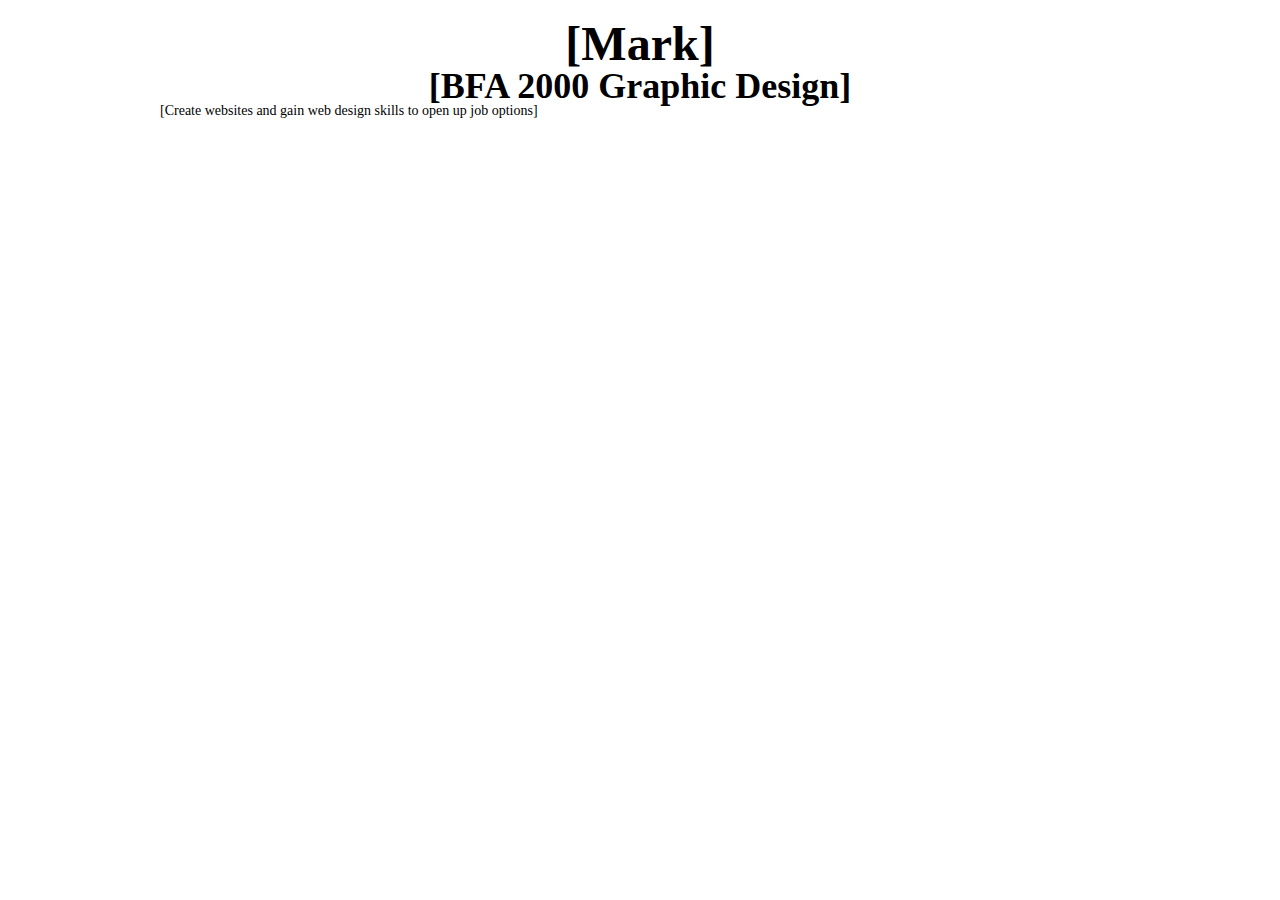
<file: 01-class-intro/index.html>
<!DOCTYPE HTML>
<html lang="en">
<head>
	<meta charset="UTF-8">
	<title>First Webpage</title>
	<link rel="stylesheet" href="style.css" type="text/css" media="screen" charset="utf-8">
</head>
<body>
	<section id='content'>
	   <h1>[Mark]</h1>
	   <h2>[BFA 2000 Graphic Design]</h2>
	   <p>[Create websites and gain web design skills to open up job options]</p>
	</section>
	
</body>
</html>
</file>
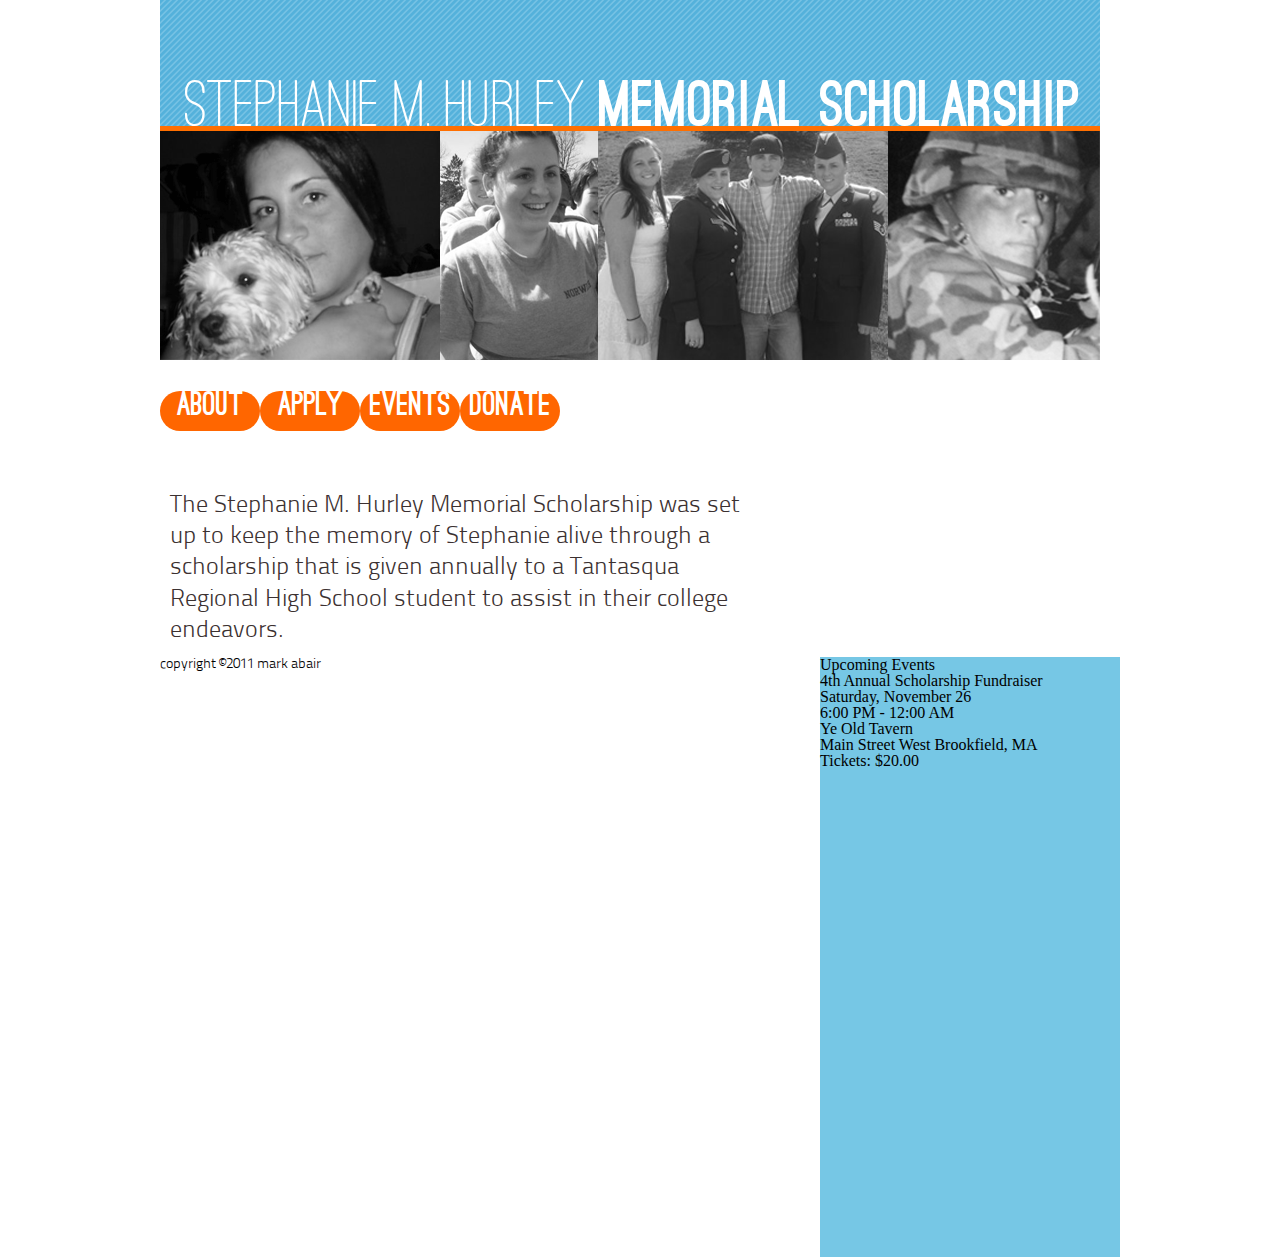
<file: Final Site/index.html>
<!DOCTYPE html>
<html>

	<head>
		<title>Stephanie M. Hurley Memorial Scholarship</title>
		<link rel="stylesheet" href="style.css" media="screen">
		<link rel="stylesheet" href="webfonts/stylesheet.css" type="text/css" charset="utf-8" />
		<link rel="stylesheet" href="webfonts2/stylesheet.css" type="text/css" charset="utf-8" />
		</head>
	
	<body>
		<header id='topbar'>
		<img src="links/photoband3.png"</img>
		<h1><a href='index.html'>STEPHANIE M. HURLEY <span class="word2">MEMORIAL SCHOLARSHIP</span>
		</h1>
		</header>
		
		<nav id="main-nav">
			<ul>
				<div id='block'><li><a href='about.html'>about</a></li></div>
				<div id='block'><li><a href='apply.html'>apply</a></li></div>
				<div id='block'><li><a href='events.html'>events</a></li></div>
				<div id='block'><li><a href='donate.html'>donate</a></li></div>
			</ul>
		</nav>
		</header>
	
	<section>
		<article>
			<p>The Stephanie M. Hurley Memorial Scholarship was set up to keep the memory of Stephanie alive through a scholarship that is given annually to a Tantasqua Regional High School student to assist in their college endeavors. 
			</p>
		</article>
	</section>		
	<aside id='sidebar'>
		<div class="fb-like-box" data-href="http://www.facebook.com/HurleysRockinRun" data-width="300" data-height="600" data-show-faces="true" data-border-color="#FF6600" data-stream="true" data-header="true"></div>
		<h2>Upcoming Events</h2>
		<p>4th Annual Scholarship Fundraiser<br />Saturday, November 26<br />6:00 PM - 12:00 AM<br />Ye Old Tavern<br />Main Street West Brookfield, MA<br />Tickets: $20.00
		</p>
	</aside>	
	
	<footer>
		<span class="alignright"> copyright &copy;2011 mark abair </span>
	</footer>			
	</body>	
</html>
</file>
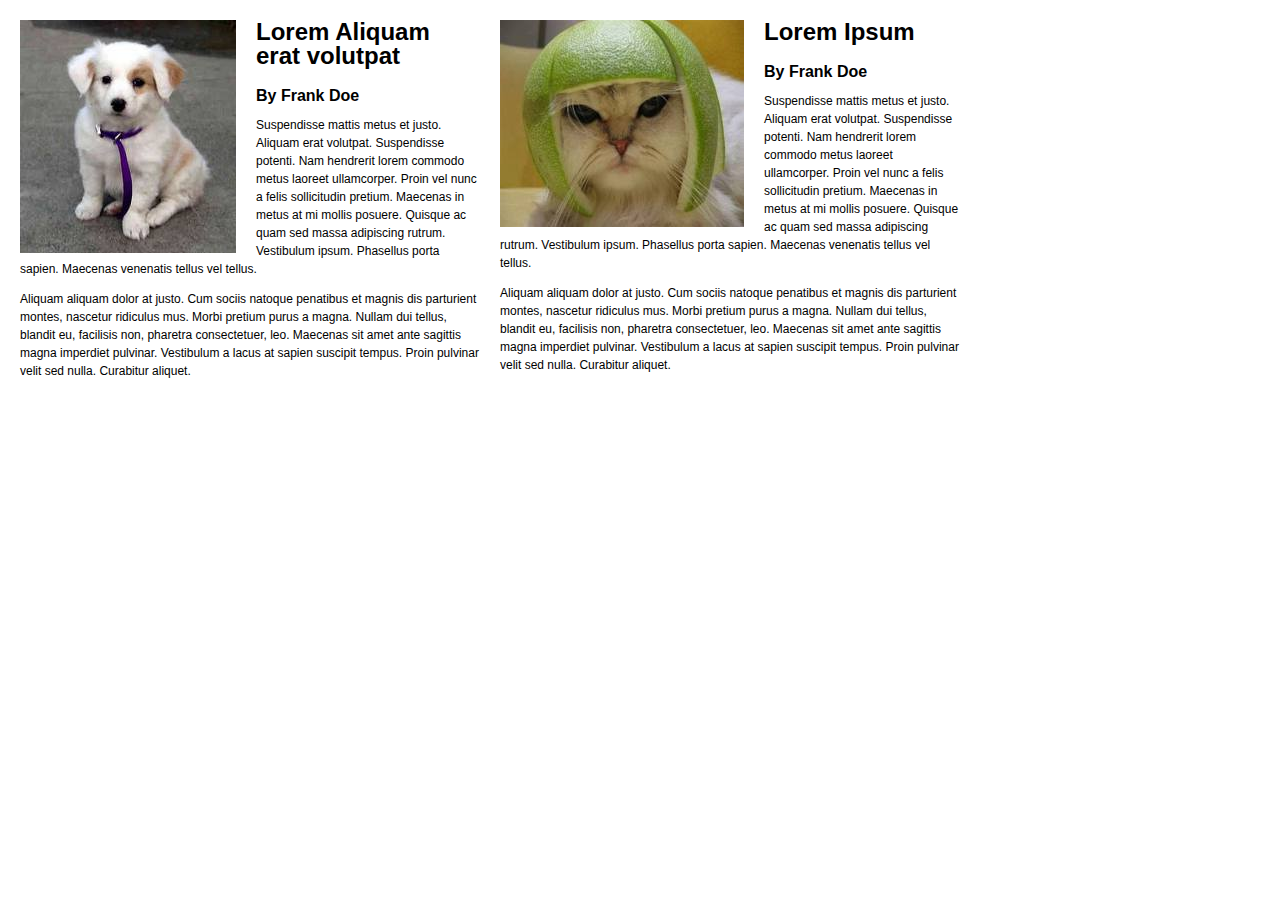
<file: 04-class-css/exercise1/index.html>
<!DOCTYPE HTML>
<html lang="en">
<head>
	<meta charset="UTF-8">
	<title></title>
  <!--[if lt IE 9]>
  <script src="http://html5shiv.googlecode.com/svn/trunk/html5.js"></script>
  <![endif]-->
  <link rel="stylesheet" href="style.css" type="text/css" media="screen" />
</head>
<body>

<section id='main-content'>
  <article>
    <img src='images/dog.jpg'/>
    <h1>Lorem Aliquam erat volutpat</h1>
    <h2>By Frank Doe</h2>
    <p>Suspendisse mattis metus et justo. Aliquam erat volutpat. Suspendisse
      potenti. Nam hendrerit lorem commodo metus laoreet ullamcorper. Proin vel
      nunc a felis sollicitudin pretium. Maecenas in metus at mi mollis posuere.
      Quisque ac quam sed massa adipiscing rutrum. Vestibulum ipsum. Phasellus
      porta sapien. Maecenas venenatis tellus vel tellus.</p>

    <p>Aliquam aliquam dolor at justo. Cum sociis natoque penatibus et magnis dis
      parturient montes, nascetur ridiculus mus. Morbi pretium purus a magna.
      Nullam dui tellus, blandit eu, facilisis non, pharetra consectetuer, leo.
      Maecenas sit amet ante sagittis magna imperdiet pulvinar. Vestibulum a lacus
      at sapien suscipit tempus. Proin pulvinar velit sed nulla. Curabitur
      aliquet.</p>
  </article>

  <article>
    <img src='images/cat.jpg'/>
    <h1>Lorem Ipsum</h1>
    <h2>By Frank Doe</h2>
    <p>Suspendisse mattis metus et justo. Aliquam erat volutpat. Suspendisse
      potenti. Nam hendrerit lorem commodo metus laoreet ullamcorper. Proin vel
      nunc a felis sollicitudin pretium. Maecenas in metus at mi mollis posuere.
      Quisque ac quam sed massa adipiscing rutrum. Vestibulum ipsum. Phasellus
      porta sapien. Maecenas venenatis tellus vel tellus.</p>

    <p>Aliquam aliquam dolor at justo. Cum sociis natoque penatibus et magnis dis
      parturient montes, nascetur ridiculus mus. Morbi pretium purus a magna.
      Nullam dui tellus, blandit eu, facilisis non, pharetra consectetuer, leo.
      Maecenas sit amet ante sagittis magna imperdiet pulvinar. Vestibulum a lacus
      at sapien suscipit tempus. Proin pulvinar velit sed nulla. Curabitur
      aliquet.</p>
  </article>
</section>
</body>
</html>
</file>
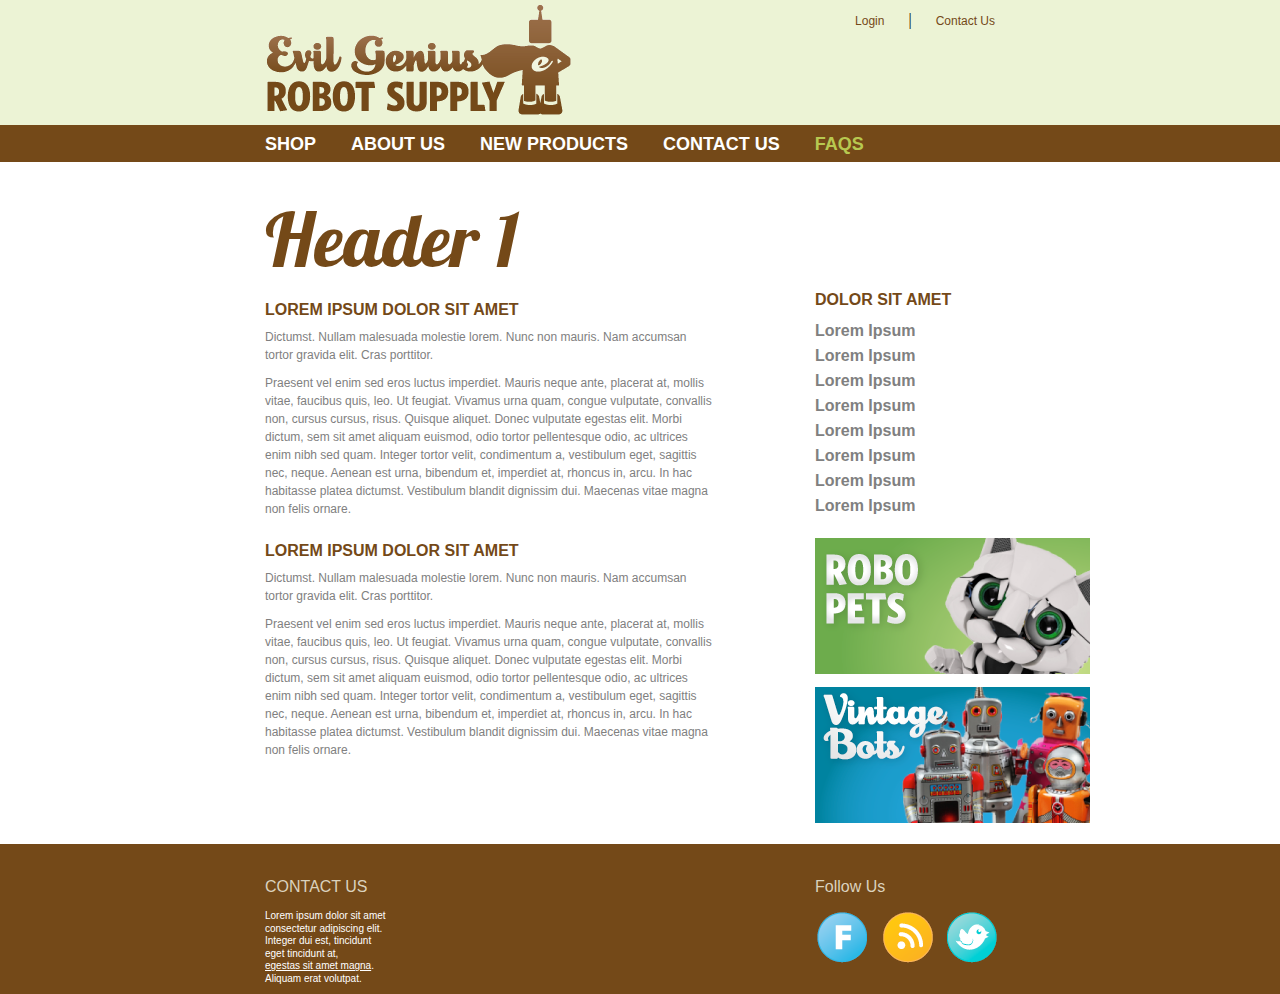
<file: 04-class-css/exercise2/index.html>
<!DOCTYPE HTML>
<html lang="en">
<head>
	<link href='http://fonts.googleapis.com/css?family=Lobster' rel='stylesheet' type='text/css'>
	<meta charset="UTF-8">
	<title></title>
  <!--[if lt IE 9]>
  <script src="http://html5shiv.googlecode.com/svn/trunk/html5.js"></script>
  <![endif]-->
  <link rel="stylesheet" href="style.css" type="text/css" media="screen" />  
</head>
<body>
<div id='site-wrapper'>
<header id='site-header'>
  <h1 id='logo'><a href='/'>Evil Genius Robot Supply</a></h1>
  <nav id='top-nav'>
    <a href='#'>Login</a> | <a href='#'>Contact Us</a>
  </nav>
</header>
</div> 

<div id='menu-wrapper'>
<nav id='main-menu'>
  <ul>
    <li>
    	<a href="#">SHOP</a></li>
    <li>
    	<a href="#">ABOUT US</a></li>
    <li>
    	<a href="#">NEW PRODUCTS</a></li>
    <li>
    	<a href="#">CONTACT US</a></li>
    <li>
    	<a href="#" id="last-faq">FAQS</a></li>
  </ul>
</nav>
</div> 

<div id='content-wrapper'>
  <div id='content'>
    <article id='page'>
        <h1>Header 1</h1>
        <h2>LOREM IPSUM DOLOR SIT AMET</h2>
        <p>Dictumst. Nullam malesuada molestie lorem. Nunc non mauris. Nam accumsan
          tortor gravida elit. Cras porttitor.</p>

        <p>Praesent vel enim sed eros luctus imperdiet. Mauris neque ante, placerat at,
          mollis vitae, faucibus quis, leo. Ut feugiat. Vivamus urna quam, congue
          vulputate, convallis non, cursus cursus, risus. Quisque aliquet. Donec
          vulputate egestas elit. Morbi dictum, sem sit amet aliquam euismod, odio
          tortor pellentesque odio, ac ultrices enim nibh sed quam. Integer tortor
          velit, condimentum a, vestibulum eget, sagittis nec, neque. Aenean est urna,
          bibendum et, imperdiet at, rhoncus in, arcu. In hac habitasse platea
          dictumst. Vestibulum blandit dignissim dui. Maecenas vitae magna non felis
          ornare.</p>



        <h2>LOREM IPSUM DOLOR SIT AMET</h2>
        <p>Dictumst. Nullam malesuada molestie lorem. Nunc non mauris. Nam accumsan
          tortor gravida elit. Cras porttitor.</p>

        <p>Praesent vel enim sed eros luctus imperdiet. Mauris neque ante, placerat at,
          mollis vitae, faucibus quis, leo. Ut feugiat. Vivamus urna quam, congue
          vulputate, convallis non, cursus cursus, risus. Quisque aliquet. Donec
          vulputate egestas elit. Morbi dictum, sem sit amet aliquam euismod, odio
          tortor pellentesque odio, ac ultrices enim nibh sed quam. Integer tortor
          velit, condimentum a, vestibulum eget, sagittis nec, neque. Aenean est urna,
          bibendum et, imperdiet at, rhoncus in, arcu. In hac habitasse platea
          dictumst. Vestibulum blandit dignissim dui. Maecenas vitae magna non felis
          ornare.</p>

    </article>
    <aside id='sidebar'>
      <h2>DOLOR SIT AMET</h2>
      <ul>
        <li>
        	<a href="#">Lorem Ipsum</a></li>
        <li>
        	<a href="#">Lorem Ipsum</a></li>
        <li>
        	<a href="#">Lorem Ipsum</a></li>
        <li>
        	<a href="#">Lorem Ipsum</a></li>
        <li>
        	<a href="#">Lorem Ipsum</a></li>
        <li>
        	<a href="#">Lorem Ipsum</a></li>
        <li>
        	<a href="#">Lorem Ipsum</a></li>
        <li>
        	<a href="#">Lorem Ipsum</a></li>
      </ul>
      <a href='#'><img src='images/robot-pets.png'/></a>
      <a href='#'><img src='images/vintage-bots.png'/></a>
      </aside>
  </div>
</div>

<div id='footer-wrapper'>
  <footer id='site-footer'>
    <section id='footer-contact'>
      <h1>CONTACT US</h1>
      <p>Lorem ipsum dolor sit amet consectetur adipiscing elit. Integer dui est, tincidunt eget tincidunt at, <a href="mailto:egestas sit amet magna."> <br> egestas sit amet magna</a>. Aliquam erat volutpat.</p>
    </section>

    <section id='footer-follow'>
      <h1>Follow Us</h1>

      <ul>
        <li id='left-logo'><a href='#'><img src='images/facebook.png'/></a></li>
        <li id='middle-logo'><a href='#'><img src='images/rss.png'/></a></li>
        <li id='right-logo'><a href='#'><img src='images/twitter.png'/></a></li>
      </ul>
    </section>
  </footer>
</div> 

</body>
</html>
</file>
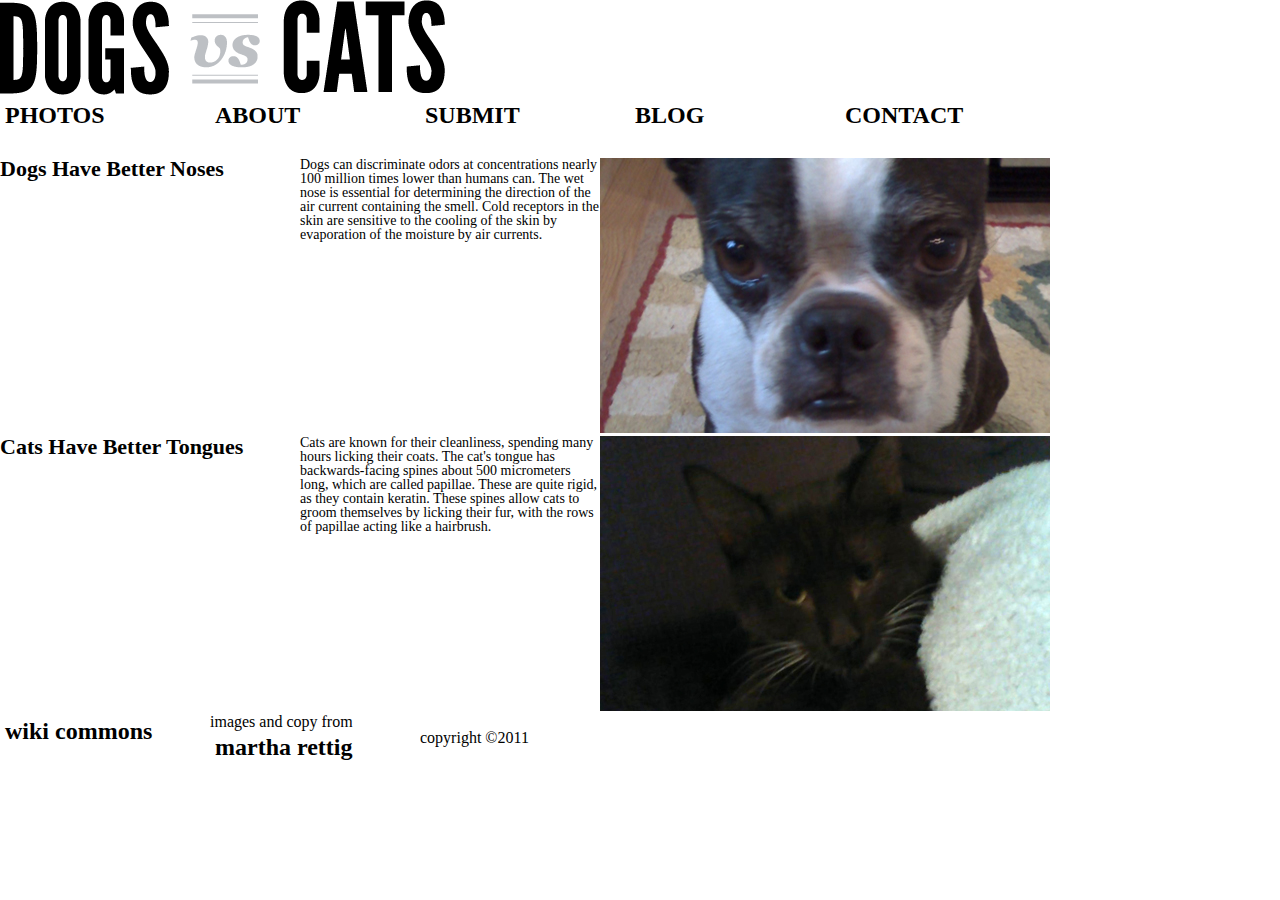
<file: 02-class-chop/abair-cats-vs-dogs.html>
<!DOCTYPE html>
<html>
  <head>
    <title>DOGS vs. CATS</title>
    <link rel="stylesheet" type='text/css' href="baseline.css" />
  </head>
  <body>
  	<header>
  	<img alt="dogs vs cats" src="images/dogvscat-logo.gif"/>
  	<nav id='main-nav'>
  		<ul class='nav'>
  			<li><a href="photos">PHOTOS</a></li>
  			<li><a href="about">ABOUT</a></li>	 
  			<li><a href="submit">SUBMIT</a></li>
  			<li><a href="blog">BLOG</a></li>
  			<li><a href="contact">CONTACT</a></li>
  		</ul>
  	</nav>
  	</header>
	<section>
  	<article>
		<img alt="dog" src="images/dog-pickles.jpg"/>   
  		<h1> Dogs Have Better Noses </h1>
  		<p>Dogs can discriminate odors at concentrations nearly 100 million times lower than humans can. The wet nose is essential for determining the direction of the air current containing the smell. Cold receptors in the skin are sensitive to the cooling of the skin by evaporation of the moisture by air currents.
 		</p> 	
  	</article>
  	<article>
  		<img alt="cat" src="images/cat-coco.jpg"/>
  		<h1> Cats Have Better Tongues </h1>
  		<p>Cats are known for their cleanliness, spending many hours licking their coats. The cat's tongue has backwards-facing spines about 500 micrometers long, which are called papillae. These are quite rigid, as they contain keratin. These spines allow cats to groom themselves by licking their fur, with the rows of papillae acting like a hairbrush.
  		</p>
  	</article>
  	</section>
  	<footer id='main-footer'>
		<nav id='footer-nav'>
			<ul>
				<li>images and copy from <a href="#">wiki commons</a></li>
    			<li>copyright &copy;2011<a href="#"> martha rettig</a></li>
        	</ul>
    	</nav>
    </footer>	
  </body>
</html>
</file>
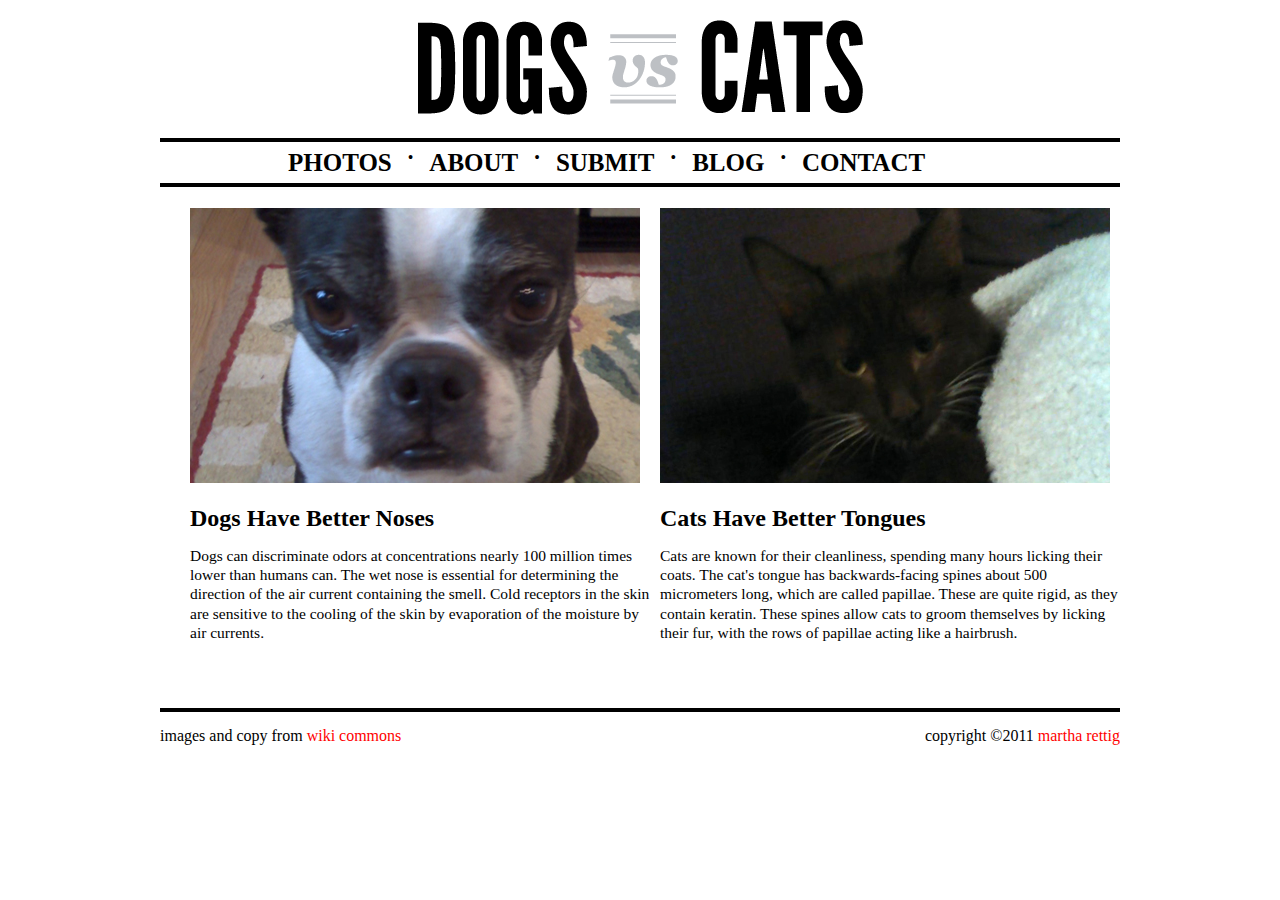
<file: 02-class-chop/abair-CvsD_image.html>
<!DOCTYPE html>
<html>
  <head>
    <title>DOGS vs. CATS</title>
    <link rel="stylesheet" type='text/css' href="baseline_CvsD_image.css" />
  </head>
  <body>
  	<header>
  		<h1>
  		<img src="images/dogvscat-logo.gif" alt "DOGS vs. CATS</img>
  		</h1>
  	</header>

  	<nav id='main-nav'>
  		<ul class='nav'>
  			<li><a href="photos">PHOTOS</a></li>
  			<li>&#8226;</li>
  			<li><a href="about">ABOUT</a></li>
  			<li>&#8226;</li>
  			<li><a href="submit">SUBMIT</a></li>
  			<li>&#8226;</li>
  			<li><a href="blog">BLOG</a></li>
  			<li>&#8226;</li>
  			<li><a href="contact">CONTACT</a></li>
  		</ul>
  	</nav>
	
	<section>
  	<article>
		<img alt="dog" src="images/dog-pickles.jpg"/>   
  		<h2> Dogs Have Better Noses </h2>
  		<p>Dogs can discriminate odors at concentrations nearly 100 million times lower than humans can. The wet nose is essential for determining the direction of the air current containing the smell. Cold receptors in the skin are sensitive to the cooling of the skin by evaporation of the moisture by air currents.
 		</p> 	
  	</article>
  	<article>
  		<img alt="cat" src="images/cat-coco.jpg"/>
  		<h2> Cats Have Better Tongues </h2>
  		<p>Cats are known for their cleanliness, spending many hours licking their coats. The cat's tongue has backwards-facing spines about 500 micrometers long, which are called papillae. These are quite rigid, as they contain keratin. These spines allow cats to groom themselves by licking their fur, with the rows of papillae acting like a hairbrush.
  		</p>
  	</article>
  	</section>
  	<footer id='main-footer'>
  		<span class="alignleft"> images and copy from <a href="wiki commons">wiki commons</a> </span>
  		<span class="alignright"> copyright &copy;2011<a href="martha rettig"> martha rettig</a> </span>
        </span>
    </footer>	
  </body>
</html>
</file>
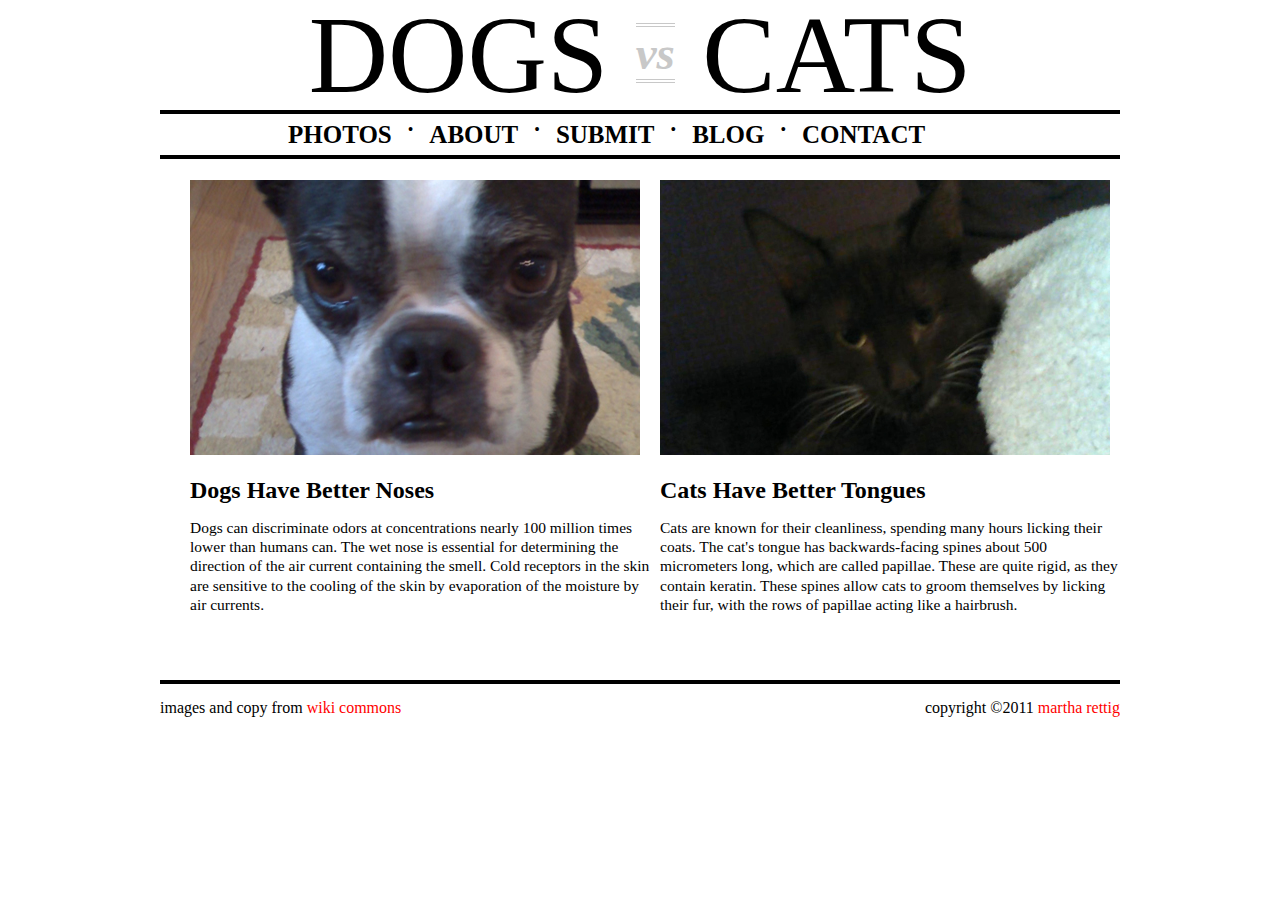
<file: 07-class-type/abair-cats-vs-dogs.html>
<!DOCTYPE html>
<html>
  <head>
    <title>DOGS vs. CATS</title>
    <link rel="stylesheet" type='text/css' href="baseline_111411.css" />
  </head>
  <body>
  	<header>
  		<h1>
  		<a href="#">
  		Dogs 
  		<span class="word2">vs</span>
  		Cats 
  		</a>
  		</h1>
  	</header>

  	<nav id='main-nav'>
  		<ul class='nav'>
  			<li><a href="photos">PHOTOS</a></li>
  			<li>&#8226;</li>
  			<li><a href="about">ABOUT</a></li>
  			<li>&#8226;</li>
  			<li><a href="submit">SUBMIT</a></li>
  			<li>&#8226;</li>
  			<li><a href="blog">BLOG</a></li>
  			<li>&#8226;</li>
  			<li><a href="contact">CONTACT</a></li>
  		</ul>
  	</nav>
	
	<section>
  	<article>
		<img alt="dog" src="images/dog-pickles.jpg"/>   
  		<h2> Dogs Have Better Noses </h1>
  		<p>Dogs can discriminate odors at concentrations nearly 100 million times lower than humans can. The wet nose is essential for determining the direction of the air current containing the smell. Cold receptors in the skin are sensitive to the cooling of the skin by evaporation of the moisture by air currents.
 		</p> 	
  	</article>
  	<article>
  		<img alt="cat" src="images/cat-coco.jpg"/>
  		<h2> Cats Have Better Tongues </h1>
  		<p>Cats are known for their cleanliness, spending many hours licking their coats. The cat's tongue has backwards-facing spines about 500 micrometers long, which are called papillae. These are quite rigid, as they contain keratin. These spines allow cats to groom themselves by licking their fur, with the rows of papillae acting like a hairbrush.
  		</p>
  	</article>
  	</section>
  	<footer id='main-footer'>
  		<span class="alignleft"> images and copy from <a href="wiki commons">wiki commons</a> </span>
  		<span class="alignright"> copyright &copy;2011<a href="martha rettig"> martha rettig</a> </span>
        </span>
    </footer>	
  </body>
</html>
</file>
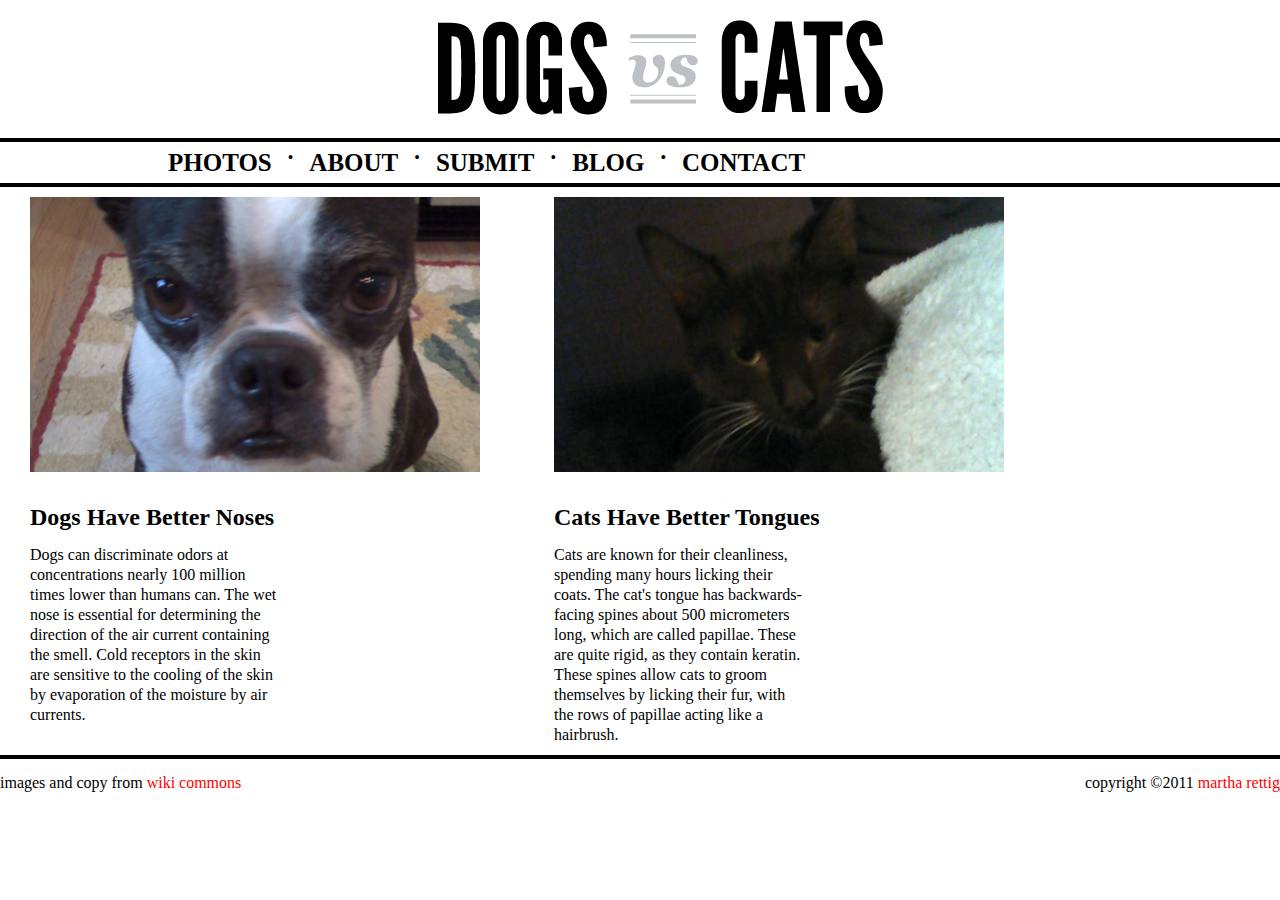
<file: 08-DogsvsCats_responsive/abair-CvsD_image_responsive.html>
<!DOCTYPE html>
<html>
  <head>
    <title>DOGS vs. CATS</title>
    <link rel="stylesheet" type='text/css' href="baseline_CvsD_image_responsive.css" />
  </head>
  <body>
  	<header>
  		<h1>
  		<img src="images/dogvscat-logo.gif" alt "DOGS vs. CATS</img>
  		</h1>
  	</header>

  	<nav id='main-nav'>
  		<ul class='nav'>
  			<li><a href="photos">PHOTOS</a></li>
  			<li>&#8226;</li>
  			<li><a href="about">ABOUT</a></li>
  			<li>&#8226;</li>
  			<li><a href="submit">SUBMIT</a></li>
  			<li>&#8226;</li>
  			<li><a href="blog">BLOG</a></li>
  			<li>&#8226;</li>
  			<li><a href="contact">CONTACT</a></li>
  		</ul>
  	</nav>
	
	<section class="clearfix">
  	<article>
		<img alt="dog" src="images/dog-pickles.jpg"/>   
  		<h2> Dogs Have Better Noses </h2>
  		<p>Dogs can discriminate odors at concentrations nearly 100 million times lower than humans can. The wet nose is essential for determining the direction of the air current containing the smell. Cold receptors in the skin are sensitive to the cooling of the skin by evaporation of the moisture by air currents.
 		</p> 	
  	</article>
  	<article>
  		<img alt="cat" src="images/cat-coco.jpg"/>
  		<h2> Cats Have Better Tongues </h2>
  		<p>Cats are known for their cleanliness, spending many hours licking their coats. The cat's tongue has backwards-facing spines about 500 micrometers long, which are called papillae. These are quite rigid, as they contain keratin. These spines allow cats to groom themselves by licking their fur, with the rows of papillae acting like a hairbrush.
  		</p>
  	</article>
  	</section>
  	<footer id='main-footer'>
  		<span class="alignleft"> images and copy from <a href="wiki commons">wiki commons</a> </span>
  		<span class="alignright"> copyright &copy;2011<a href="martha rettig"> martha rettig</a> </span>
        </span>
    </footer>	
  </body>
</html>
</file>
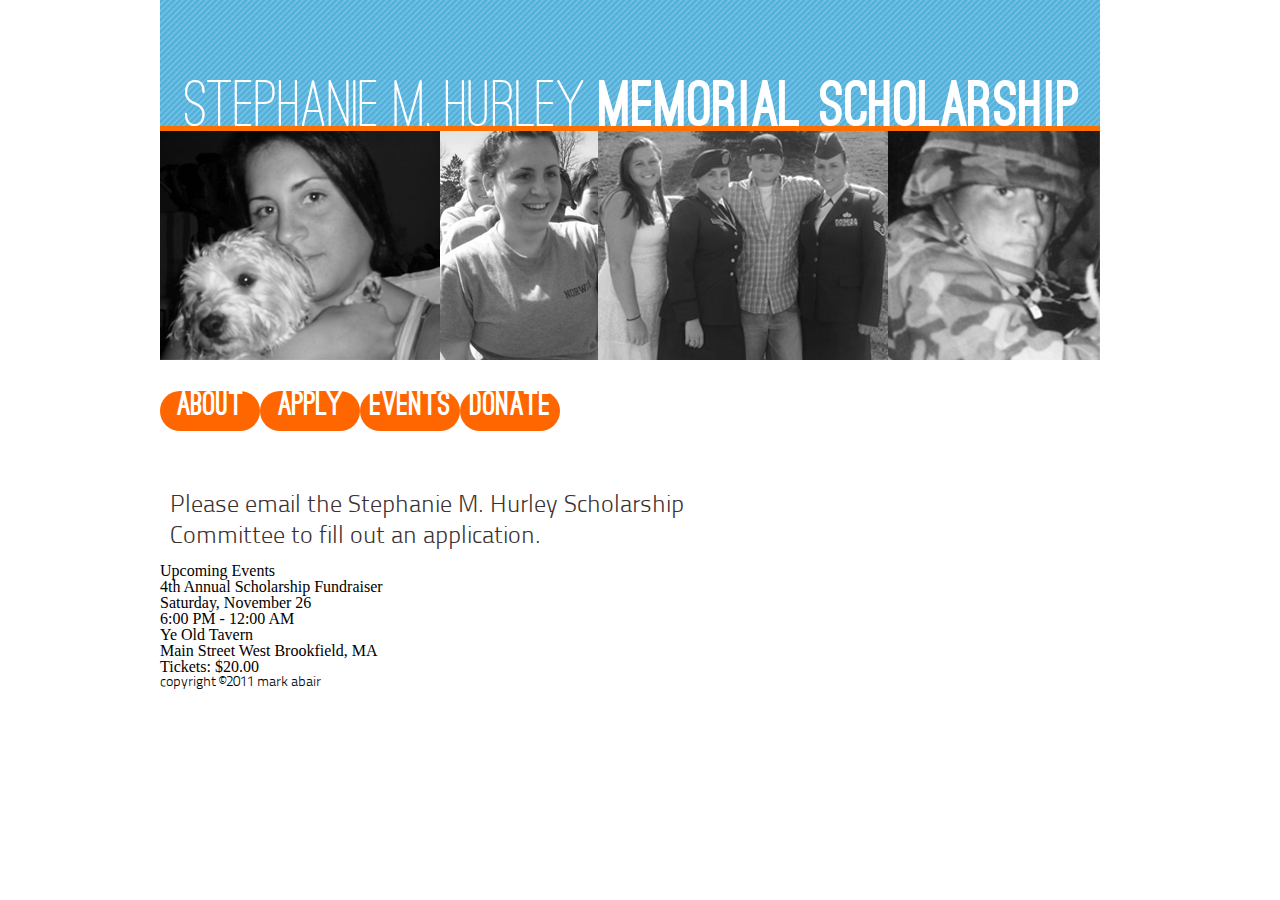
<file: Final Site/apply.html>
<!DOCTYPE html>
<html>

	<head>
		<title>Stephanie M. Hurley Memorial Scholarship</title>
		<link rel="stylesheet" href="style.css" media="screen">
		<link rel="stylesheet" href="webfonts/stylesheet.css" type="text/css" charset="utf-8" />
		<link rel="stylesheet" href="webfonts2/stylesheet.css" type="text/css" charset="utf-8" />
		</head>
	<body>
		<header id='topbar'>
		<img src="links/photoband3.png"</img>
		<h1><a href='index.html'>STEPHANIE M. HURLEY <span class="word2">MEMORIAL SCHOLARSHIP</span>
		</h1>
		</header>
		
		<nav id="main-nav">
			<ul>
				<div id='block'><li><a href='about.html'>about</a></li></div>
				<div id='block'><li><a href='apply.html'>apply</a></li></div>
				<div id='block'><li><a href='events.html'>events</a></li></div>
				<div id='block'><li><a href='donate.html'>donate</a></li></div>
			</ul>
		</nav>
		</header>
	
	<section>
		<article>
			<p>Please email the Stephanie M. Hurley Scholarship Committee to fill out an application.</p>
		</article>
	</section>		
	<aside>
		<h2>Upcoming Events</h2>
		<p>4th Annual Scholarship Fundraiser<br />Saturday, November 26<br />6:00 PM - 12:00 AM<br />Ye Old Tavern<br />Main Street West Brookfield, MA<br />Tickets: $20.00
		</p>
	</aside>	
		
				
	<footer>
		<span class="alignright"> copyright &copy;2011 mark abair </span>
	</footer>			
	</body>	
</html>
</file>
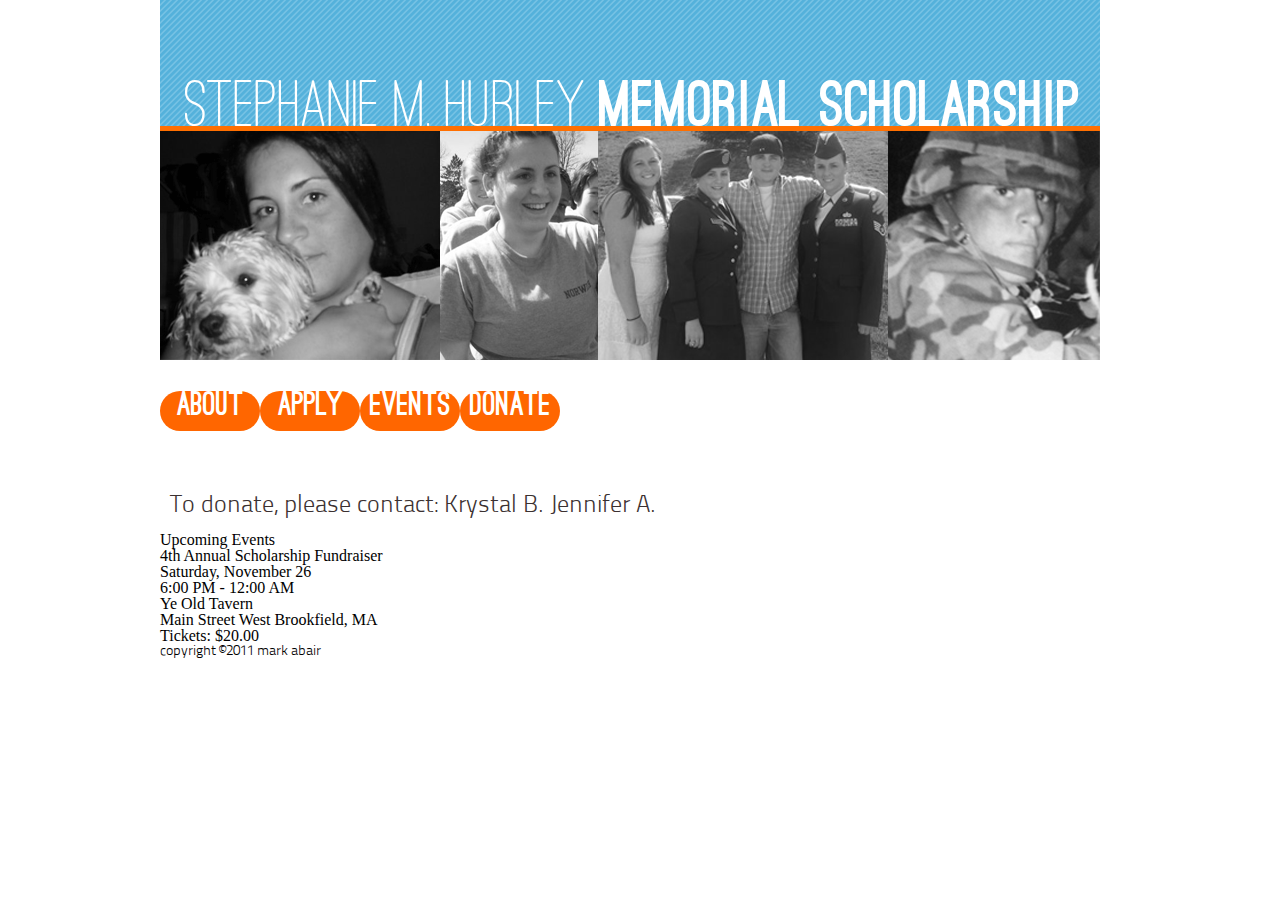
<file: Final Site/donate.html>
<!DOCTYPE html>
<html>

	<head>
		<title>Stephanie M. Hurley Memorial Scholarship</title>
		<link rel="stylesheet" href="style.css" media="screen">
		<link rel="stylesheet" href="webfonts/stylesheet.css" type="text/css" charset="utf-8" />
		<link rel="stylesheet" href="webfonts2/stylesheet.css" type="text/css" charset="utf-8" />
		</head>
	<body>
		<header id='topbar'>
		<img src="links/photoband3.png"</img>
		<h1><a href='index.html'>STEPHANIE M. HURLEY <span class="word2">MEMORIAL SCHOLARSHIP</span>
		</h1>
		</header>
		
		<nav id="main-nav">
			<ul>
				<div id='block'><li><a href='about.html'>about</a></li></div>
				<div id='block'><li><a href='apply.html'>apply</a></li></div>
				<div id='block'><li><a href='events.html'>events</a></li></div>
				<div id='block'><li><a href='donate.html'>donate</a></li></div>
			</ul>
		</nav>
		</header>
	
	<section>
		<article>
			<p>To donate, please contact:
			Krystal B.
			Jennifer A.
			</p>
		</article>
	</section>		
	<aside>
		<h2>Upcoming Events</h2>
		<p>4th Annual Scholarship Fundraiser<br />Saturday, November 26<br />6:00 PM - 12:00 AM<br />Ye Old Tavern<br />Main Street West Brookfield, MA<br />Tickets: $20.00
		</p>
	</aside>	
		
				
	<footer>
		<span class="alignright"> copyright &copy;2011 mark abair </span>
	</footer>			
	</body>	
</html>
</file>
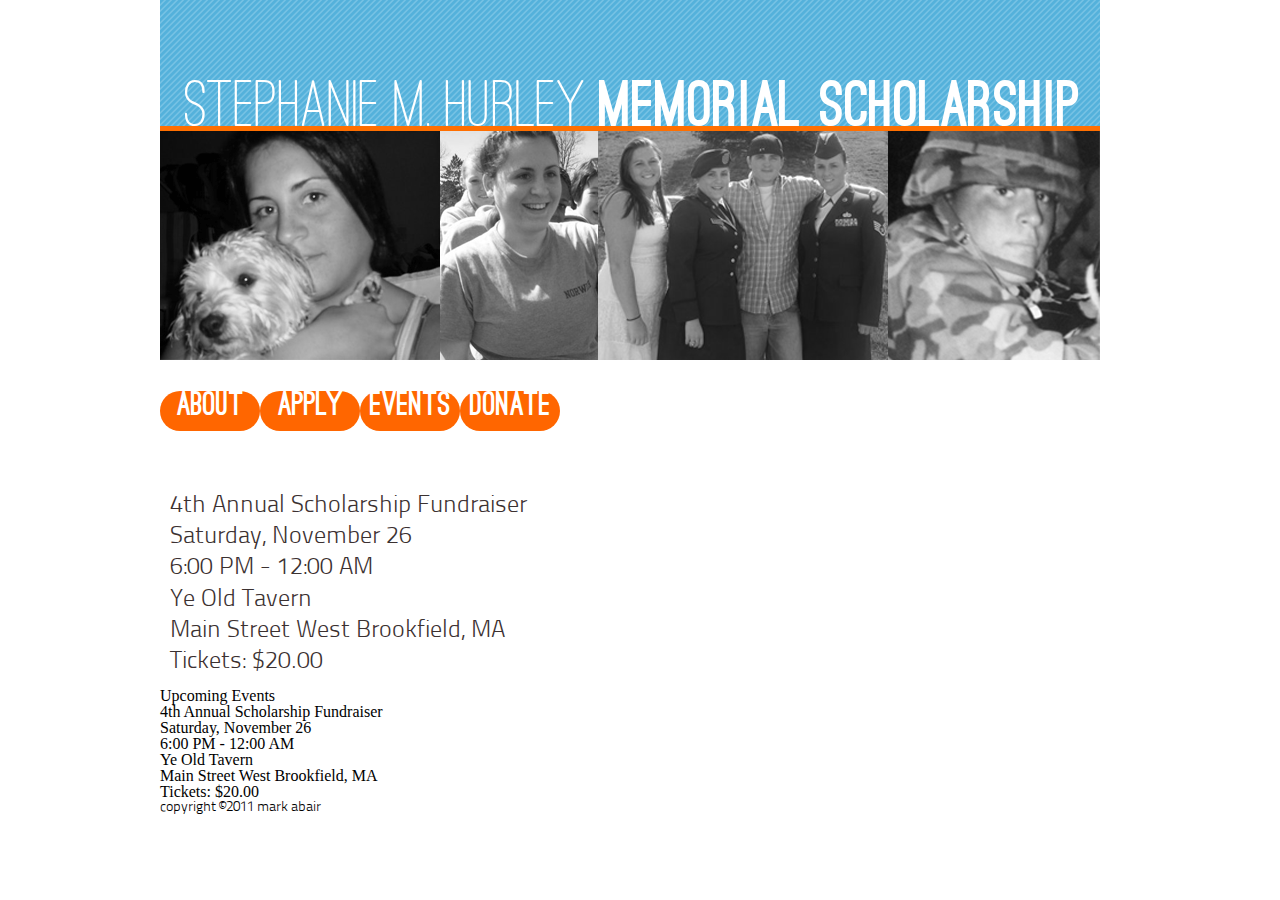
<file: Final Site/events.html>
<!DOCTYPE html>
<html>

	<head>
		<title>Stephanie M. Hurley Memorial Scholarship</title>
		<link rel="stylesheet" href="style.css" media="screen">
		<link rel="stylesheet" href="webfonts/stylesheet.css" type="text/css" charset="utf-8" />
		<link rel="stylesheet" href="webfonts2/stylesheet.css" type="text/css" charset="utf-8" />
		</head>
	<body>
		<header id='topbar'>
		<img src="links/photoband3.png"</img>
		<h1><a href='index.html'>STEPHANIE M. HURLEY <span class="word2">MEMORIAL SCHOLARSHIP</span>
		</h1>
		</header>
		
		<nav id="main-nav">
			<ul>
				<div id='block'><li><a href='about.html'>about</a></li></div>
				<div id='block'><li><a href='apply.html'>apply</a></li></div>
				<div id='block'><li><a href='events.html'>events</a></li></div>
				<div id='block'><li><a href='donate.html'>donate</a></li></div>
			</ul>
		</nav>
		</header>
	
	<section>
		<article>
			<p>4th Annual Scholarship Fundraiser<br />Saturday, November 26<br />6:00 PM - 12:00 AM<br />Ye Old Tavern<br />Main Street West Brookfield, MA<br />Tickets: $20.00
			</p>
		</article>
	</section>		
	<aside>
		<h2>Upcoming Events</h2>
		<p>4th Annual Scholarship Fundraiser<br />Saturday, November 26<br />6:00 PM - 12:00 AM<br />Ye Old Tavern<br />Main Street West Brookfield, MA<br />Tickets: $20.00
		</p>
	</aside>	
		
				
	<footer>
		<span class="alignright"> copyright &copy;2011 mark abair </span>
	</footer>			
	</body>	
</html>
</file>
<file: Final Site/webfonts/stylesheet.css>
/* Generated by Font Squirrel (http://www.fontsquirrel.com) on December 7, 2011 07:46:09 PM America/New_York */



@font-face {
    font-family: 'OstrichSansCondensedLight';
    src: url('ostrich-light-webfont.eot');
    src: url('ostrich-light-webfont.eot?#iefix') format('embedded-opentype'),
         url('ostrich-light-webfont.woff') format('woff'),
         url('ostrich-light-webfont.ttf') format('truetype'),
         url('ostrich-light-webfont.svg#OstrichSansCondensedLight') format('svg');
    font-weight: normal;
    font-style: normal;

}

@font-face {
    font-family: 'OstrichSansMedium';
    src: url('ostrich-regular-webfont.eot');
    src: url('ostrich-regular-webfont.eot?#iefix') format('embedded-opentype'),
         url('ostrich-regular-webfont.woff') format('woff'),
         url('ostrich-regular-webfont.ttf') format('truetype'),
         url('ostrich-regular-webfont.svg#OstrichSansMedium') format('svg');
    font-weight: normal;
    font-style: normal;

}

@font-face {
    font-family: 'OstrichSansBold';
    src: url('ostrich-bold-webfont.eot');
    src: url('ostrich-bold-webfont.eot?#iefix') format('embedded-opentype'),
         url('ostrich-bold-webfont.woff') format('woff'),
         url('ostrich-bold-webfont.ttf') format('truetype'),
         url('ostrich-bold-webfont.svg#OstrichSansBold') format('svg');
    font-weight: normal;
    font-style: normal;

}

@font-face {
    font-family: 'OstrichSansBlack';
    src: url('ostrich-black-webfont.eot');
    src: url('ostrich-black-webfont.eot?#iefix') format('embedded-opentype'),
         url('ostrich-black-webfont.woff') format('woff'),
         url('ostrich-black-webfont.ttf') format('truetype'),
         url('ostrich-black-webfont.svg#OstrichSansBlack') format('svg');
    font-weight: normal;
    font-style: normal;

}

@font-face {
    font-family: 'OstrichSansRoundedMedium';
    src: url('ostrich-rounded-webfont.eot');
    src: url('ostrich-rounded-webfont.eot?#iefix') format('embedded-opentype'),
         url('ostrich-rounded-webfont.woff') format('woff'),
         url('ostrich-rounded-webfont.ttf') format('truetype'),
         url('ostrich-rounded-webfont.svg#OstrichSansRoundedMedium') format('svg');
    font-weight: normal;
    font-style: normal;

}

@font-face {
    font-family: 'OstrichSansDashedMedium';
    src: url('ostrich-dashed-webfont.eot');
    src: url('ostrich-dashed-webfont.eot?#iefix') format('embedded-opentype'),
         url('ostrich-dashed-webfont.woff') format('woff'),
         url('ostrich-dashed-webfont.ttf') format('truetype'),
         url('ostrich-dashed-webfont.svg#OstrichSansDashedMedium') format('svg');
    font-weight: normal;
    font-style: normal;

}
</file>
<file: Final Site/webfonts2/stylesheet.css>
/* Generated by Font Squirrel (http://www.fontsquirrel.com) on December 7, 2011 09:30:47 PM America/New_York */



@font-face {
    font-family: 'TitilliumText22LThin';
    src: url('TitilliumText22L001-webfont.eot');
    src: url('TitilliumText22L001-webfont.eot?#iefix') format('embedded-opentype'),
         url('TitilliumText22L001-webfont.woff') format('woff'),
         url('TitilliumText22L001-webfont.ttf') format('truetype'),
         url('TitilliumText22L001-webfont.svg#TitilliumText22LThin') format('svg');
    font-weight: normal;
    font-style: normal;

}

@font-face {
    font-family: 'TitilliumText22LLight';
    src: url('TitilliumText22L002-webfont.eot');
    src: url('TitilliumText22L002-webfont.eot?#iefix') format('embedded-opentype'),
         url('TitilliumText22L002-webfont.woff') format('woff'),
         url('TitilliumText22L002-webfont.ttf') format('truetype'),
         url('TitilliumText22L002-webfont.svg#TitilliumText22LLight') format('svg');
    font-weight: normal;
    font-style: normal;

}

@font-face {
    font-family: 'TitilliumText22LRegular';
    src: url('TitilliumText22L003-webfont.eot');
    src: url('TitilliumText22L003-webfont.eot?#iefix') format('embedded-opentype'),
         url('TitilliumText22L003-webfont.woff') format('woff'),
         url('TitilliumText22L003-webfont.ttf') format('truetype'),
         url('TitilliumText22L003-webfont.svg#TitilliumText22LRegular') format('svg');
    font-weight: normal;
    font-style: normal;

}

@font-face {
    font-family: 'TitilliumText22LMedium';
    src: url('TitilliumText22L004-webfont.eot');
    src: url('TitilliumText22L004-webfont.eot?#iefix') format('embedded-opentype'),
         url('TitilliumText22L004-webfont.woff') format('woff'),
         url('TitilliumText22L004-webfont.ttf') format('truetype'),
         url('TitilliumText22L004-webfont.svg#TitilliumText22LMedium') format('svg');
    font-weight: normal;
    font-style: normal;

}

@font-face {
    font-family: 'TitilliumText22LBold';
    src: url('TitilliumText22L005-webfont.eot');
    src: url('TitilliumText22L005-webfont.eot?#iefix') format('embedded-opentype'),
         url('TitilliumText22L005-webfont.woff') format('woff'),
         url('TitilliumText22L005-webfont.ttf') format('truetype'),
         url('TitilliumText22L005-webfont.svg#TitilliumText22LBold') format('svg');
    font-weight: normal;
    font-style: normal;

}

@font-face {
    font-family: 'TitilliumText22LXBold';
    src: url('TitilliumText22L006-webfont.eot');
    src: url('TitilliumText22L006-webfont.eot?#iefix') format('embedded-opentype'),
         url('TitilliumText22L006-webfont.woff') format('woff'),
         url('TitilliumText22L006-webfont.ttf') format('truetype'),
         url('TitilliumText22L006-webfont.svg#TitilliumText22LXBold') format('svg');
    font-weight: normal;
    font-style: normal;

}
</file>
<file: 01-class-intro/style.css>
/* http://meyerweb.com/eric/tools/css/reset/ 
   v2.0 | 20110126
   License: none (public domain)
*/

html, body, div, span, applet, object, iframe,
h1, h2, h3, h4, h5, h6, p, blockquote, pre,
a, abbr, acronym, address, big, cite, code,
del, dfn, em, img, ins, kbd, q, s, samp,
small, strike, strong, sub, sup, tt, var,
b, u, i, center,
dl, dt, dd, ol, ul, li,
fieldset, form, label, legend,
table, caption, tbody, tfoot, thead, tr, th, td,
article, aside, canvas, details, embed, 
figure, figcaption, footer, header, hgroup, 
menu, nav, output, ruby, section, summary,
time, mark, audio, video {
	margin: 0;
	padding: 0;
	border: 0;
	font-size: 100%;
	font: inherit;
	vertical-align: baseline;
}
/* HTML5 display-role reset for older browsers */
article, aside, details, figcaption, figure, 
footer, header, hgroup, menu, nav, section {
	display: block;
}
body {
	line-height: 1;
}
ol, ul {
	list-style: none;
}
blockquote, q {
	quotes: none;
}
blockquote:before, blockquote:after,
q:before, q:after {
	content: '';
	content: none;
}
table {
	border-collapse: collapse;
	border-spacing: 0;
}

/* Add Styles Here */
body { font-family:Times; font-size:14px; }
section#content { margin:0 auto; width:960px; padding:20px 0px; }

h1 { font-size:48px; font-weight:bold; color:black; text-align:center; }
h2 { font-size:36px; font-weight:bold; color:black; text-align:center; }
p { padding-bottom:10px; }
</file>
<file: Final Site/style.css>
/* http://meyerweb.com/eric/tools/css/reset/ 
   v2.0 | 20110126
   License: none (public domain)
*/

html, body, div, span, applet, object, iframe,
h1, h2, h3, h4, h5, h6, p, blockquote, pre,
a, abbr, acronym, address, big, cite, code,
del, dfn, em, img, ins, kbd, q, s, samp,
small, strike, strong, sub, sup, tt, var,
b, u, i, center,
dl, dt, dd, ol, ul, li,
fieldset, form, label, legend,
table, caption, tbody, tfoot, thead, tr, th, td,
article, aside, canvas, details, embed, 
figure, figcaption, footer, header, hgroup, 
menu, nav, output, ruby, section, summary,
time, mark, audio, video {
	margin: 0;
	padding: 0;
	border: 0;
	font-size: 100%;
	font: inherit;
	vertical-align: baseline;
}
/* HTML5 display-role reset for older browsers */
article, aside, details, figcaption, figure, 
footer, header, hgroup, menu, nav, section {
	display: block;
}
body {
	line-height: 1;
}
ol, ul {
	list-style: none;
}
blockquote, q {
	quotes: none;
}
blockquote:before, blockquote:after,
q:before, q:after {
	content: '';
	content: none;
}
table {
	border-collapse: collapse;
	border-spacing: 0;
}


/* Center Content */

body { 
  margin:0 auto;
  width:960px;
}


/* Clearfix */
.clearfix:after {
	content: ".";
	display: block;
	clear: both;
	visibility: hidden;
	line-height: 0;
	height: 0;
}
 
.clearfix { display: inline-block; }
html[xmlns] .clearfix { display: block; }
* html .clearfix { height: 1%; }


Styling starts here

/* Generated by Font Squirrel (http://www.fontsquirrel.com) on December 7, 2011 08:52:38 PM America/New_York */



@font-face {
    font-family: 'OstrichSansCondensedLight';
    src: url('ostrich-light-webfont.eot');
    src: url('ostrich-light-webfont.eot?#iefix') format('embedded-opentype'),
         url('ostrich-light-webfont.woff') format('woff'),
         url('ostrich-light-webfont.ttf') format('truetype'),
         url('ostrich-light-webfont.svg#OstrichSansCondensedLight') format('svg');
    font-weight: normal;
    font-style: normal;

}

@font-face {
    font-family: 'OstrichSansMedium';
    src: url('ostrich-regular-webfont.eot');
    src: url('ostrich-regular-webfont.eot?#iefix') format('embedded-opentype'),
         url('ostrich-regular-webfont.woff') format('woff'),
         url('ostrich-regular-webfont.ttf') format('truetype'),
         url('ostrich-regular-webfont.svg#OstrichSansMedium') format('svg');
    font-weight: normal;
    font-style: normal;

}

@font-face {
    font-family: 'OstrichSansBold';
    src: url('ostrich-bold-webfont.eot');
    src: url('ostrich-bold-webfont.eot?#iefix') format('embedded-opentype'),
         url('ostrich-bold-webfont.woff') format('woff'),
         url('ostrich-bold-webfont.ttf') format('truetype'),
         url('ostrich-bold-webfont.svg#OstrichSansBold') format('svg');
    font-weight: normal;
    font-style: normal;

}

@font-face {
    font-family: 'OstrichSansBlack';
    src: url('ostrich-black-webfont.eot');
    src: url('ostrich-black-webfont.eot?#iefix') format('embedded-opentype'),
         url('ostrich-black-webfont.woff') format('woff'),
         url('ostrich-black-webfont.ttf') format('truetype'),
         url('ostrich-black-webfont.svg#OstrichSansBlack') format('svg');
    font-weight: normal;
    font-style: normal;

}

@font-face {
    font-family: 'OstrichSansRoundedMedium';
    src: url('ostrich-rounded-webfont.eot');
    src: url('ostrich-rounded-webfont.eot?#iefix') format('embedded-opentype'),
         url('ostrich-rounded-webfont.woff') format('woff'),
         url('ostrich-rounded-webfont.ttf') format('truetype'),
         url('ostrich-rounded-webfont.svg#OstrichSansRoundedMedium') format('svg');
    font-weight: normal;
    font-style: normal;

}

@font-face {
    font-family: 'OstrichSansDashedMedium';
    src: url('ostrich-dashed-webfont.eot');
    src: url('ostrich-dashed-webfont.eot?#iefix') format('embedded-opentype'),
         url('ostrich-dashed-webfont.woff') format('woff'),
         url('ostrich-dashed-webfont.ttf') format('truetype'),
         url('ostrich-dashed-webfont.svg#OstrichSansDashedMedium') format('svg');
    font-weight: normal;
    font-style: normal;

}

/* Generated by Font Squirrel (http://www.fontsquirrel.com) on December 7, 2011 09:30:47 PM America/New_York */



@font-face {
    font-family: 'TitilliumText22LThin';
    src: url('TitilliumText22L001-webfont.eot');
    src: url('TitilliumText22L001-webfont.eot?#iefix') format('embedded-opentype'),
         url('TitilliumText22L001-webfont.woff') format('woff'),
         url('TitilliumText22L001-webfont.ttf') format('truetype'),
         url('TitilliumText22L001-webfont.svg#TitilliumText22LThin') format('svg');
    font-weight: normal;
    font-style: normal;

}

@font-face {
    font-family: 'TitilliumText22LLight';
    src: url('TitilliumText22L002-webfont.eot');
    src: url('TitilliumText22L002-webfont.eot?#iefix') format('embedded-opentype'),
         url('TitilliumText22L002-webfont.woff') format('woff'),
         url('TitilliumText22L002-webfont.ttf') format('truetype'),
         url('TitilliumText22L002-webfont.svg#TitilliumText22LLight') format('svg');
    font-weight: normal;
    font-style: normal;

}

@font-face {
    font-family: 'TitilliumText22LRegular';
    src: url('TitilliumText22L003-webfont.eot');
    src: url('TitilliumText22L003-webfont.eot?#iefix') format('embedded-opentype'),
         url('TitilliumText22L003-webfont.woff') format('woff'),
         url('TitilliumText22L003-webfont.ttf') format('truetype'),
         url('TitilliumText22L003-webfont.svg#TitilliumText22LRegular') format('svg');
    font-weight: normal;
    font-style: normal;

}

@font-face {
    font-family: 'TitilliumText22LMedium';
    src: url('TitilliumText22L004-webfont.eot');
    src: url('TitilliumText22L004-webfont.eot?#iefix') format('embedded-opentype'),
         url('TitilliumText22L004-webfont.woff') format('woff'),
         url('TitilliumText22L004-webfont.ttf') format('truetype'),
         url('TitilliumText22L004-webfont.svg#TitilliumText22LMedium') format('svg');
    font-weight: normal;
    font-style: normal;

}

@font-face {
    font-family: 'TitilliumText22LBold';
    src: url('TitilliumText22L005-webfont.eot');
    src: url('TitilliumText22L005-webfont.eot?#iefix') format('embedded-opentype'),
         url('TitilliumText22L005-webfont.woff') format('woff'),
         url('TitilliumText22L005-webfont.ttf') format('truetype'),
         url('TitilliumText22L005-webfont.svg#TitilliumText22LBold') format('svg');
    font-weight: normal;
    font-style: normal;

}

@font-face {
    font-family: 'TitilliumText22LXBold';
    src: url('TitilliumText22L006-webfont.eot');
    src: url('TitilliumText22L006-webfont.eot?#iefix') format('embedded-opentype'),
         url('TitilliumText22L006-webfont.woff') format('woff'),
         url('TitilliumText22L006-webfont.ttf') format('truetype'),
         url('TitilliumText22L006-webfont.svg#TitilliumText22LXBold') format('svg');
    font-weight: normal;
    font-style: normal;

}

/* Add Styles Here */

header {
	width:100%;
	display:block;
	}

h1 a{
	position:relative;
	top:-288px;
	left:24px;
	font-family:'OstrichSansRoundedMedium';
	font-size:68px;
	width:100%;
	text-decoration:none;
	color:white;
	}

.word2 {
	font-family:'OstrichSansBlack';
	color:white;
	font-size:62px;
	}
	
#main-nav {
	background-color:white;
	height:50px;
	width:940px;
	top:-40px;
	position:relative;
	vertical-align:middle;
	}

#block {
	position:relative;
	padding:10px,0,0,0;
	background-color:#FF6600;
	width:100px;
	height:40px;
	float:left;
	text-align:center;
	border-top-right-radius: 20px;
	border-bottom-right-radius: 20px;
	border-top-left-radius: 20px;
	border-bottom-left-radius: 20px;
	}
	
#block li a{
	font-family:'OstrichSansBlack';
	font-size:24pt;
	text-decoration:none;
    color:white;
    padding-top:10px;
    vertical-align:middle;
	}
	
#block li a:hover {
	color:#3B3131;
	}
	
section {
	background-color:white;
	position:relative;
	width:600px;
	padding:10px;
	font-family:'TitilliumText22LLight';
	font-size:24px;
	line-height:130%;
	color:#3B3131;
	}
	
#sidebar{
	float:right;
	width:300px;
	height:600px;
	background-color:#76C7E5;
	}	
		
.alignright {
	float:left;
	font-family:'TitilliumText22LLight';
	font-size:14px;
	}
</file>
<file: 04-class-css/exercise1/style.css>
/* Meyer Reset */
/* http://meyerweb.com/eric/tools/css/reset/ 
   v2.0 | 20110126
   License: none (public domain)
*/

html, body, div, span, applet, object, iframe,
h1, h2, h3, h4, h5, h6, p, blockquote, pre,
a, abbr, acronym, address, big, cite, code,
del, dfn, em, img, ins, kbd, q, s, samp,
small, strike, strong, sub, sup, tt, var,
b, u, i, center,
dl, dt, dd, ol, ul, li,
fieldset, form, label, legend,
table, caption, tbody, tfoot, thead, tr, th, td,
article, aside, canvas, details, embed, 
figure, figcaption, footer, header, hgroup, 
menu, nav, output, ruby, section, summary,
time, mark, audio, video {
	margin: 0;
	padding: 0;
	border: 0;
	font-size: 100%;
	font: inherit;
	vertical-align: baseline;
}
/* HTML5 display-role reset for older browsers */
article, aside, details, figcaption, figure, 
footer, header, hgroup, menu, nav, section {
	display: block;
}
body {
	line-height: 1;
	}
}
ol, ul {
	list-style: none;
}
blockquote, q {
	quotes: none;
}
blockquote:before, blockquote:after,
q:before, q:after {
	content: '';
	content: none;
}
table {
	border-collapse: collapse;
	border-spacing: 0;
}

section {
	position: relative;
	margin:20px;
	font-family:Arial;
	width:1000px;
	}
	
	article {
	float:left;
	width: 460px;
	margin-right:20px;
	}
	
	h1 {
	font-size:1.5em;
	font-weight:bold;
	}
	
	h2 {
	font-size:1em;
	font-weight:bold;
	margin-top:20px;
	margin-bottom:10px;
	}
	
	p {
	font-size:.75em;
	line-height:1.5em;
	margin-top:1em;
	}
	
	img {
	float: left; 
	padding-right:20px;
	}
</file>
<file: 04-class-css/exercise2/style.css>
/* Meyer Reset */
/* http://meyerweb.com/eric/tools/css/reset/ 
   v2.0 | 20110126
   License: none (public domain)
*/

html, body, div, span, applet, object, iframe,
h1, h2, h3, h4, h5, h6, p, blockquote, pre,
a, abbr, acronym, address, big, cite, code,
del, dfn, em, img, ins, kbd, q, s, samp,
small, strike, strong, sub, sup, tt, var,
b, u, i, center,
dl, dt, dd, ol, ul, li,
fieldset, form, label, legend,
table, caption, tbody, tfoot, thead, tr, th, td,
article, aside, canvas, details, embed, 
figure, figcaption, footer, header, hgroup, 
menu, nav, output, ruby, section, summary,
time, mark, audio, video {
	margin: 0;
	padding: 0;
	border: 0;
	font-size: 100%;
	font: inherit;
	vertical-align: baseline;
}
/* HTML5 display-role reset for older browsers */
article, aside, details, figcaption, figure, 
footer, header, hgroup, menu, nav, section {
	display: block;
}

body {
	line-height: 1;
}

ol, ul {
	list-style: none;
}

blockquote, q {
	quotes: none;
}

blockquote:before, blockquote:after,
q:before, q:after {
	content: '';
	content: none;
}

table {
	border-collapse: collapse;
	border-spacing: 0;
}

.clearfix:after {
  content: ".";
  display: block;
  clear: both;
  visibility: hidden;
  line-height: 0;
  height: 0;
}

.clearfix { display: inline-block; }
  html[xmlns] .clearfix { display: block; }
  * html .clearfix { height: 1%; }

div#site-wrapper {
	margin: 0 auto;
	width: 100%;
}

header#site-header {
   margin: 0 auto;
   width:750px;
}

#site-wrapper {
	position: relative;
	height: 125px;
	width:750px;
}

#site-header {
	position: relative;
	width: 750px;
}

#logo {
	width: 306px;
	height:120px;
	background:url(images/logo.png) no-repeat;
	text-indent: -9999px;
}
	
#top-nav {
	position: absolute;
	right: 0;
	top: 12px;
}
	
#top-nav a {
	padding: 20px;
}
	
div#menu-wrapper {
	margin: 0 auto;
	width: 100%
}
	
nav#main-menu {
	margin: 0 auto;
	width: 750px;
}
	
#menu-wrapper {
	position: relative;
	height: 37px;
}

#main-menu {
	position: relative;
	top: 10px;
}

#main-menu li a{
	padding-right:35px;
	float: left;
}

h2 {
	padding-top:25px;
}
	
p {
	padding-top:10px;
	width: 450px;
}
	
div#content-wrapper {
	margin: 0 auto;
	width: 100%;
}
	
div#content {
	margin: 0 auto;
	width: 750px;
}
	
#content {
	position: relative;
	top: 40px;
	padding-bottom:50px;
	width: 750px;
}

#page {
	width: 550px;
}

#sidebar {
	position: absolute;
	top: 65px;
	right: 0;
	width: 200px;
	padding-left:25px;
}

#sidebar ul {
	padding-bottom:15px;
}

#sidebar img {
	position: relative;
	padding-top:10px; 
}

#sidebar ul {
	padding: 10px 0 10px 0;
}

div#footer-wrapper {
	margin: 0 auto;
	width: 100%;
}

footer#site-footer {
	margin: 0 auto;
	width: 750px;
}

footer#site-footer h1 {
	padding-bottom:5px;
	padding-top: 15px;
}

#footer-wrapper {
	position: relative;
	top: 75px;
	width: 750px;
	height: 150px;
}

#site-footer {
	position: relative;
	top: 20px;
	width: 750px;
}

section#footer-contact p {
	width: 250px;
}

section#footer-follow {
	position: absolute;
	top: 0;
	right: 0;
	width: 200px;	
}

#left-logo, #right-logo, #middle-logo {
	float: left;
	padding: 10px 10px 0 0;
}
	
#site-wrapper {
	background:#ECF3D5;
}

#menu-wrapper {
	background-color: #744918;
}

#top-nav a {
	font-family: Arial;
	font-size: 12px;
	text-decoration: none;
	color: #744918;
}

#main-menu li a {
	font-family: Arial;
	font-weight: bold;
	font-size: 18px;
	text-decoration: none;
	color: white;
}

li a#last-faq{
	color: #B7C850;
}

h1 {
	color: #744918;
	font-family: 'Lobster', cursive;
	font-size:75px;
}
	
h2{
	color: #744918;
	font-size: 16px;
	font-family: Arial;
	font-weight:bold;
}
	
p {
	color: gray;
	font-family:Arial;
	font-size:12px;
	line-height: 1.5;
} 

#sidebar ul a {
	color:gray;
	font-size: 16px;
	font-weight: bold;
	font-family: Arial;
	line-height: 25px;
	text-decoration: none;
	padding: 10px 0 25px 0;
}
	
#sidebar a:hover {
	color: #A5C748;
}

footer#site-footer h1 {
	color: #DBD2BD;
	font-size: 16px;
	font-family: Arial;
}

footer#site-footer p {
	color: white;
	font-size: 10px;
	font-family: Arial;
	line-height: 1.25em;
	width: 125px;
}

footer#site-footer a {
	color: white;
	font-size: 10px;
	font-family: Arial;
	line-height: 1.25em;
}

#footer-wrapper {
	background-color: #744918;
}

#footer-wrapper {
	background-color: #744918;
}
</file>
<file: 02-class-chop/baseline.css>
/* Meyer Reset */
/* http://meyerweb.com/eric/tools/css/reset/ 
   v2.0 | 20110126
   License: none (public domain)
*/

html, body, div, span, applet, object, iframe,
h1, h2, h3, h4, h5, h6, p, blockquote, pre,
a, abbr, acronym, address, big, cite, code,
del, dfn, em, img, ins, kbd, q, s, samp,
small, strike, strong, sub, sup, tt, var,
b, u, i, center,
dl, dt, dd, ol, ul, li,
fieldset, form, label, legend,
table, caption, tbody, tfoot, thead, tr, th, td,
article, aside, canvas, details, embed, 
figure, figcaption, footer, header, hgroup, 
menu, nav, output, ruby, section, summary,
time, mark, audio, video {
	margin: 0;
	padding: 0;
	border: 0;
	font-size: 100%;
	font: inherit;
	vertical-align: baseline;
}
/* HTML5 display-role reset for older browsers */
article, aside, details, figcaption, figure, 
footer, header, hgroup, menu, nav, section {
	display: block;
}
body {
	line-height: 1;
}
ol, ul {
	list-style: none;
}
blockquote, q {
	quotes: none;
}
blockquote:before, blockquote:after,
q:before, q:after {
	content: '';
	content: none;
}
table {
	border-collapse: collapse;
	border-spacing: 0;
}


/* Center Content */

.centered { 
  margin:0 auto;
  width:960px;
}


/* Clearfix */
.clearfix:after {
	content: ".";
	display: block;
	clear: both;
	visibility: hidden;
	line-height: 0;
	height: 0;
}
 
.clearfix { display: inline-block; }
html[xmlns] .clearfix { display: block; }
* html .clearfix { height: 1%; }


Styling starts here
  

#main-nav {
	background-color:white:
	margin:20;
	width:960px;
	position:absolute;
	}
	
	li a {
	width: 200px;
	height: 50px;
	margin:5px;
	float:left;
	display:block;
	background-color:white;
	text-decoration:none;
	color:black;
	border-top-style:solid;
	border-bottom-style:solid;
	border-color:black;
	border-weight: 1px;
	font-size:24px;
	font-family:Georgia;
	font-weight:bold;
	}
	
	div.img {
	position: relative;

	}
		
	h1 {
	float:left;
	font-family: Georgia;
	color: black;
	font-size: 22px;
	font-weight: bold;
	width: 300px;
	}
	
	p {
	float: left;
	font-family: Georgia
	color: black;
	font-size: 14px;
	width: 300px;
	}
	
	div.article{
	float:left;
	width: 500px;
	float:left;
	}
</file>
<file: 02-class-chop/baseline_CvsD_image.css>
/* Meyer Reset */
/* http://meyerweb.com/eric/tools/css/reset/ 
   v2.0 | 20110126
   License: none (public domain)
*/

html, body, div, span, applet, object, iframe,
h1, h2, h3, h4, h5, h6, p, blockquote, pre,
a, abbr, acronym, address, big, cite, code,
del, dfn, em, img, ins, kbd, q, s, samp,
small, strike, strong, sub, sup, tt, var,
b, u, i, center,
dl, dt, dd, ol, ul, li,
fieldset, form, label, legend,
table, caption, tbody, tfoot, thead, tr, th, td,
article, aside, canvas, details, embed, 
figure, figcaption, footer, header, hgroup, 
menu, nav, output, ruby, section, summary,
time, mark, audio, video {
	margin: 0;
	padding: 0;
	border: 0;
	font-size: 100%;
	font: inherit;
	vertical-align: baseline;
}
/* HTML5 display-role reset for older browsers */
article, aside, details, figcaption, figure, 
footer, header, hgroup, menu, nav, section {
	display: block;
}
body {
	line-height: 1;
}
ol, ul {
	list-style: none;
}
blockquote, q {
	quotes: none;
}
blockquote:before, blockquote:after,
q:before, q:after {
	content: '';
	content: none;
}
table {
	border-collapse: collapse;
	border-spacing: 0;
}


/* Center Content */

.centered { 
  margin:0 auto;
  width:960px;
}


/* Clearfix */
.clearfix:after {
	content: ".";
	display: block;
	clear: both;
	visibility: hidden;
	line-height: 0;
	height: 0;
}
 
.clearfix { display: inline-block; }
html[xmlns] .clearfix { display: block; }
* html .clearfix { height: 1%; }


Styling starts here

  
header {
	width: 960px;
	display:block;
	}

h1 {  
  	text-align:center;
  	padding:20px;
  	}

body {
	margin: 0 auto;
	width:960px;
	}
	
nav#main-nav {
	position:absolute;
	border-top:solid;
	border-top-width:4px;
	border-bottom:solid;
	border-bottom-width:4px;
	width:960px;
	text-align:center;
	}
	
	nav ul {
	margin:0 auto;
	width:75%;
	}
	
	nav li {
	float:left;
	padding:8px;
	}
	
nav#main-nav li a {
	font-family:Georgia;
	font-size: 25px;
	font-weight:bold;
	color:black;
	text-decoration: none;
	height:30px;
	}
	
	section {
	top:60px;
	position:relative;
	margin:10px;
	font-family: Georgia;
	width:960px;
	height:550px;
	display:block;
	}
	
	article {
	float:left;
	width:450px;
	padding-left:20px;
	}
	
	h2 {
	font-size:24px;
	font-weight:bold;
	margin-top:20px;
	margin-bottom:10px;
	}
	
	p {
	font-family:Georgia;
	font-size:15.5px;
	line-height:1.25em;
	margin-top:1em;
	width:460px;
	}

	footer {
	border-top:solid;
	border-width:4px;
	clear:both;
	font-size:16px;
	font-weight:normal;
	width:960px;
	padding-top:16px;
	}
	
	footer a {
	color:red;
	font-size:16px;
	font-weight:normal;
	text-decoration:none;
	}
	
	.alignright {
	float:right;
	}
</file>
<file: 07-class-type/baseline_111411.css>
/* Meyer Reset */
/* http://meyerweb.com/eric/tools/css/reset/ 
   v2.0 | 20110126
   License: none (public domain)
*/

html, body, div, span, applet, object, iframe,
h1, h2, h3, h4, h5, h6, p, blockquote, pre,
a, abbr, acronym, address, big, cite, code,
del, dfn, em, img, ins, kbd, q, s, samp,
small, strike, strong, sub, sup, tt, var,
b, u, i, center,
dl, dt, dd, ol, ul, li,
fieldset, form, label, legend,
table, caption, tbody, tfoot, thead, tr, th, td,
article, aside, canvas, details, embed, 
figure, figcaption, footer, header, hgroup, 
menu, nav, output, ruby, section, summary,
time, mark, audio, video {
	margin: 0;
	padding: 0;
	border: 0;
	font-size: 100%;
	font: inherit;
	vertical-align: baseline;
}
/* HTML5 display-role reset for older browsers */
article, aside, details, figcaption, figure, 
footer, header, hgroup, menu, nav, section {
	display: block;
}
body {
	line-height: 1;
}
ol, ul {
	list-style: none;
}
blockquote, q {
	quotes: none;
}
blockquote:before, blockquote:after,
q:before, q:after {
	content: '';
	content: none;
}
table {
	border-collapse: collapse;
	border-spacing: 0;
}


/* Center Content */

.centered { 
  margin:0 auto;
  width:960px;
}


/* Clearfix */
.clearfix:after {
	content: ".";
	display: block;
	clear: both;
	visibility: hidden;
	line-height: 0;
	height: 0;
}
 
.clearfix { display: inline-block; }
html[xmlns] .clearfix { display: block; }
* html .clearfix { height: 1%; }


Styling starts here

  
header {
	width: 960px;
	display:block;
	}

h1 {  
  	text-align:center;
  	}
  	
h1 a { 
	font-family:LeagueGothic;
	font-size:110px;
	text-transform:uppercase;
	text-decoration:none;
	color:black;
	padding:20px;
	}

h1 a .word2 {
	font-family:Georgia;
	font-weight:bold;
	font-style:italic;
	text-transform:lowercase;
	font-size:47px;
	text-decoration:none;
	color:#C8C8C8;
	border-top:double;
	border-top-width:4px;
	border-bottom:double;
	border-bottom-width:4px;
	vertical-align:50%;
	}

body {
	margin: 0 auto;
	width:960px;
	}
	
nav#main-nav {
	position:absolute;
	border-top:solid;
	border-top-width:4px;
	border-bottom:solid;
	border-bottom-width:4px;
	width:960px;
	text-align:center;
	}
	
	nav ul {
	margin:0 auto;
	width:75%;
	}
	
	nav li {
	float:left;
	padding:8px;
	}
	
nav#main-nav li a {
	font-family:Georgia;
	font-size: 25px;
	font-weight:bold;
	color:black;
	text-decoration: none;
	height:30px;
	}
	
	section {
	top:60px;
	position:relative;
	margin:10px;
	font-family: Georgia;
	width:960px;
	height:550px;
	display:block;
	}
	
	article {
	float:left;
	width:450px;
	padding-left:20px;
	}
	
	h2 {
	font-size:24px;
	font-weight:bold;
	margin-top:20px;
	margin-bottom:10px;
	}
	
	p {
	font-family:Georgia;
	font-size:15.5px;
	line-height:1.25em;
	margin-top:1em;
	width:460px;
	}

	footer {
	border-top:solid;
	border-width:4px;
	clear:both;
	font-size:16px;
	font-weight:normal;
	width:960px;
	padding-top:16px;
	}
	
	footer a {
	color:red;
	font-size:16px;
	font-weight:normal;
	text-decoration:none;
	}
	
	.alignright {
	float:right;
	}
</file>
<file: 08-DogsvsCats_responsive/baseline_CvsD_image_responsive.css>
/* Meyer Reset */
/* http://meyerweb.com/eric/tools/css/reset/ 
   v2.0 | 20110126
   License: none (public domain)
*/

html, body, div, span, applet, object, iframe,
h1, h2, h3, h4, h5, h6, p, blockquote, pre,
a, abbr, acronym, address, big, cite, code,
del, dfn, em, img, ins, kbd, q, s, samp,
small, strike, strong, sub, sup, tt, var,
b, u, i, center,
dl, dt, dd, ol, ul, li,
fieldset, form, label, legend,
table, caption, tbody, tfoot, thead, tr, th, td,
article, aside, canvas, details, embed, 
figure, figcaption, footer, header, hgroup, 
menu, nav, output, ruby, section, summary,
time, mark, audio, video {
	margin: 0;
	padding: 0;
	border: 0;
	font-size: 100%;
	font: inherit;
	vertical-align: baseline;
}
/* HTML5 display-role reset for older browsers */
article, aside, details, figcaption, figure, 
footer, header, hgroup, menu, nav, section {
	display: block;
}
body {
	line-height: 1;
}
ol, ul {
	list-style: none;
}
blockquote, q {
	quotes: none;
}
blockquote:before, blockquote:after,
q:before, q:after {
	content: '';
	content: none;
}
table {
	border-collapse: collapse;
	border-spacing: 0;
}


/* Center Content */

.centered { 
  margin:0 auto;
  width:960px;
}


/* Clearfix */
.clearfix:after {
	content: ".";
	display: block;
	clear: both;
	visibility: hidden;
	line-height: 0;
	height: 0;
}
 
.clearfix { display: inline-block; }
html[xmlns] .clearfix { display: block; }
* html .clearfix { height: 1%; }


Styling starts here

 
header {
	width:100%;
	display:block;
	}

h1 {  
  	text-align:center;
  	padding:1.25em; /* 20px/16px = 1.25em */
  	width:100%
  	}

body {
	margin: 0 auto;
	width:100%;
	}
	
nav#main-nav {
	float:left;
	border-top:solid;
	border-top-width:.25em;
	border-bottom:solid;
	border-bottom-width:.25em;
	width:100%;
	text-align:center;
	}
	
	nav ul {
	margin:0 auto;
	width:75%;
	}
	
	nav li {
	float:left;
	padding:.5em;
	}
	
nav#main-nav li a {
	font-family:Georgia;
	font-size: 1.5625em; /* 25px/16px = 1.5625em */
	font-weight:bold;
	color:black;
	text-decoration: none; 
	}

	section {
	top:3.75em; /* 60px/16px = 3.75 */
	margin:.625em;
	}
	
	article {
	float:left;
	padding-left:1.25em;
	width:40%; 
	}
	
	img {
	max-width:100%;
	}
	
	h2 {
	font-family:Georgia;
	font-size:1.5em; /* 24px/16px = 1.5em */
	font-weight:bold;
	margin-top:1.25em; /*20px/16px = 1.25em */
	margin-bottom:.625em; /*10px/16px = .625em */
	}
	
	p {
	font-family:Georgia;
	font-size:1em;
	line-height:1.25em;
	margin-top:1em;
	width:50%;
	}

	footer {
	border-top:solid;
	border-width:.25em;
	clear:both;
	font-size:1em;
	font-weight:normal;
	padding-top:1em;
	}
	
	footer a {
	color:red;
	font-size:1em;
	font-weight:normal;
	text-decoration:none;
	}
	
	.alignright {
	float:right;
	}
	
	@media screen and (max-width: 700px) {
	body { font-size:.75em; color:red}
	nav li {clear:both; display:block}
	}
</file>
